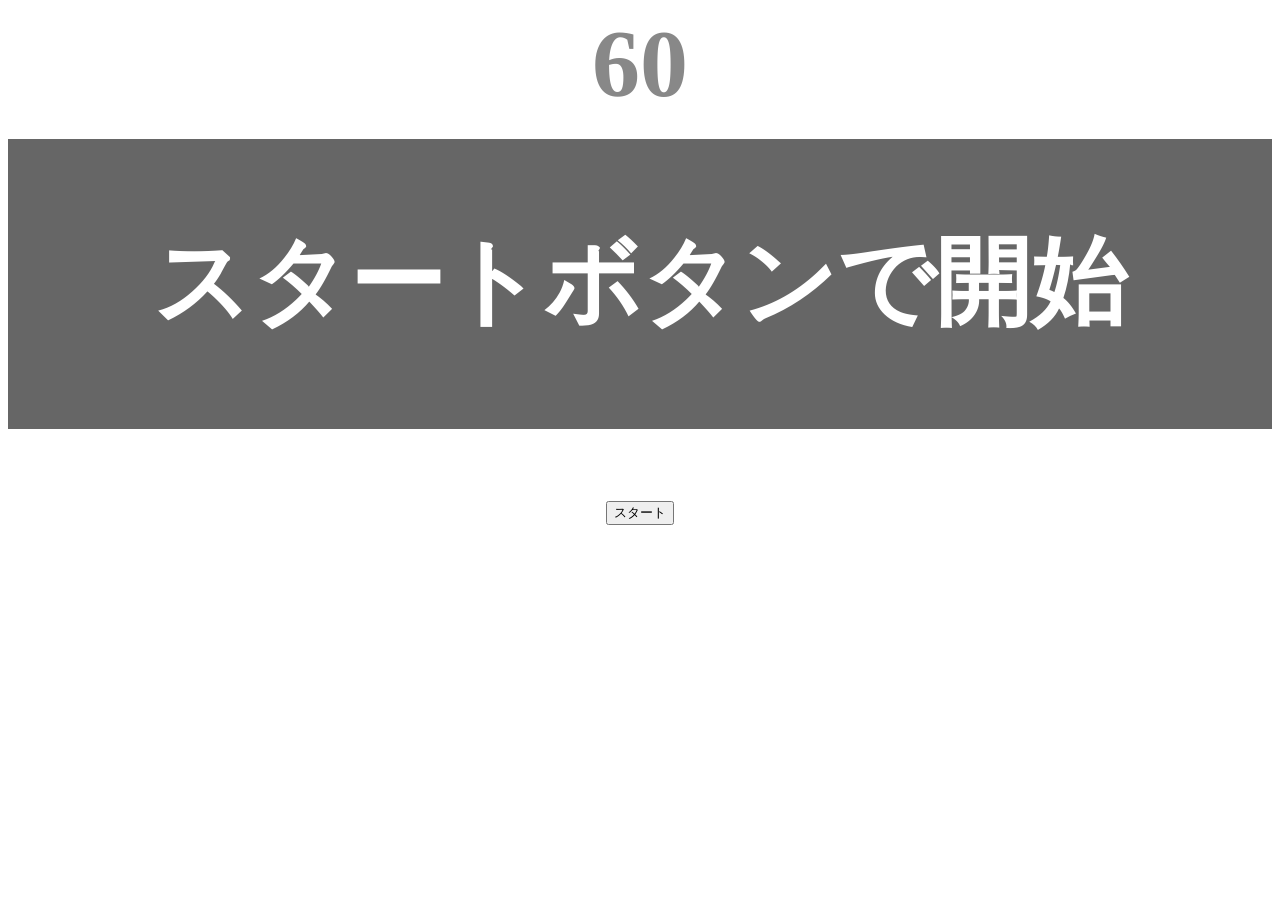
<file: kadai_001/index.html>
<!DOCTYPE html>
<html lang="ja">
  <head>
    <title>タイピングゲーム</title>
    <meta charset="utf-8">
    <meta name="description" content="【JavaScript応用編】簡易的なタイピングゲームです。">
    <meta name="viewport" content="width=device-width, initial-scale=1.0">
    <link rel="stylesheet" href="./style.css">
  </head>
  <body>
    <p id="count" class="count">60</p>
    <div id="wrap" class="wrap">
      <span id="typed" class="typed"></span><span id="untyped"></span>
    </div>
    <p id="count-num" class="count-num"></p>
    <button id="start">スタート</button>
    <script type="text/javascript" src="./main.js"></script>
  </body>
</html>
</file>
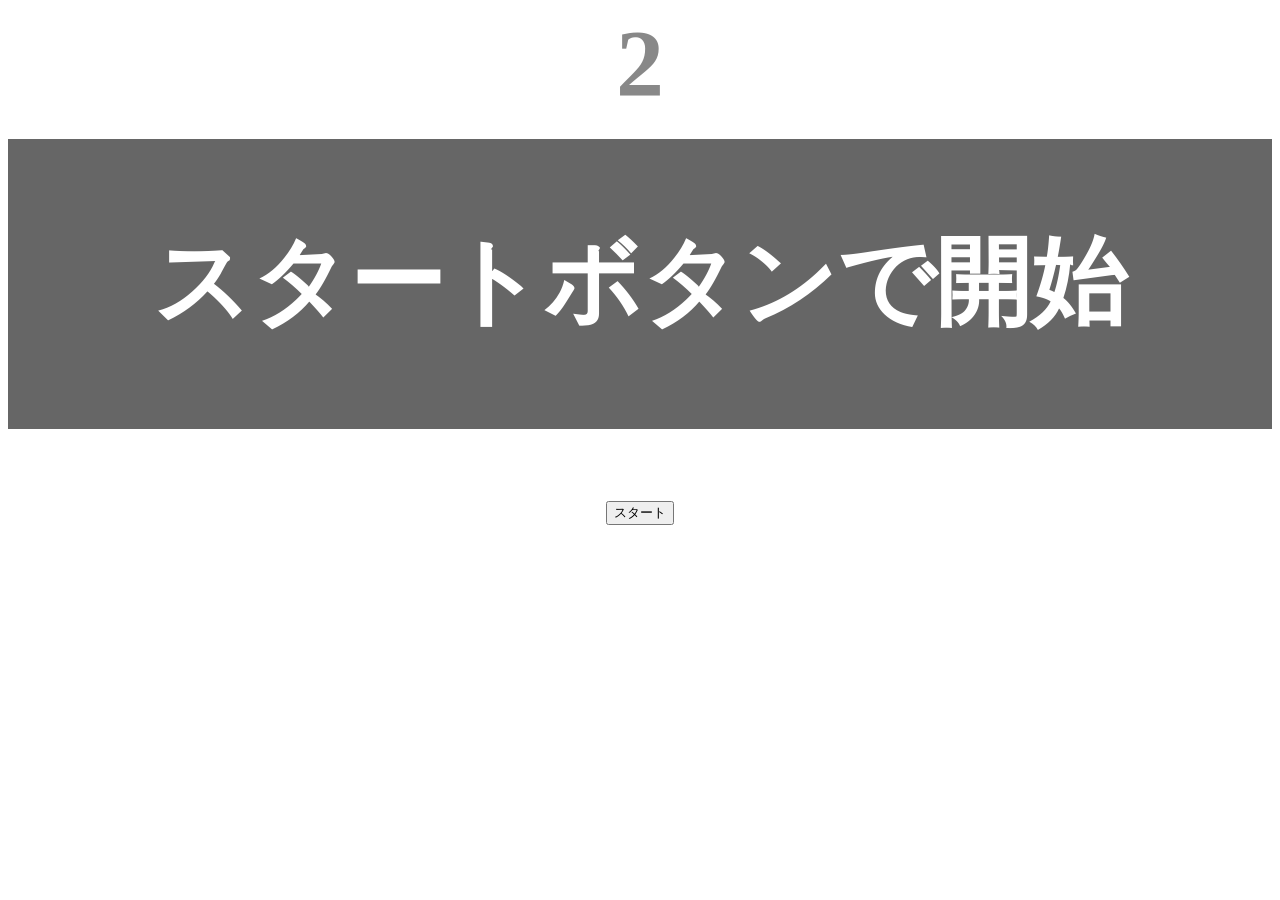
<file: kadai_002/index.html>
<!DOCTYPE html>
<html lang="ja">
  <head>
    <title>タイピングゲーム</title>
    <meta charset="utf-8">
    <meta name="description" content="【JavaScript応用編】簡易的なタイピングゲームです。">
    <meta name="viewport" content="width=device-width, initial-scale=1.0">
    <link rel="stylesheet" href="./style.css">
  </head>
  <body>
    <p id="count" class="count">2</p>
    <div id="wrap" class="wrap">
      <span id="typed" class="typed"></span><span id="untyped"></span>
    </div>
    <button id="start">スタート</button>
    <script type="text/javascript" src="./main.js"></script>
  </body>
</html>
</file>
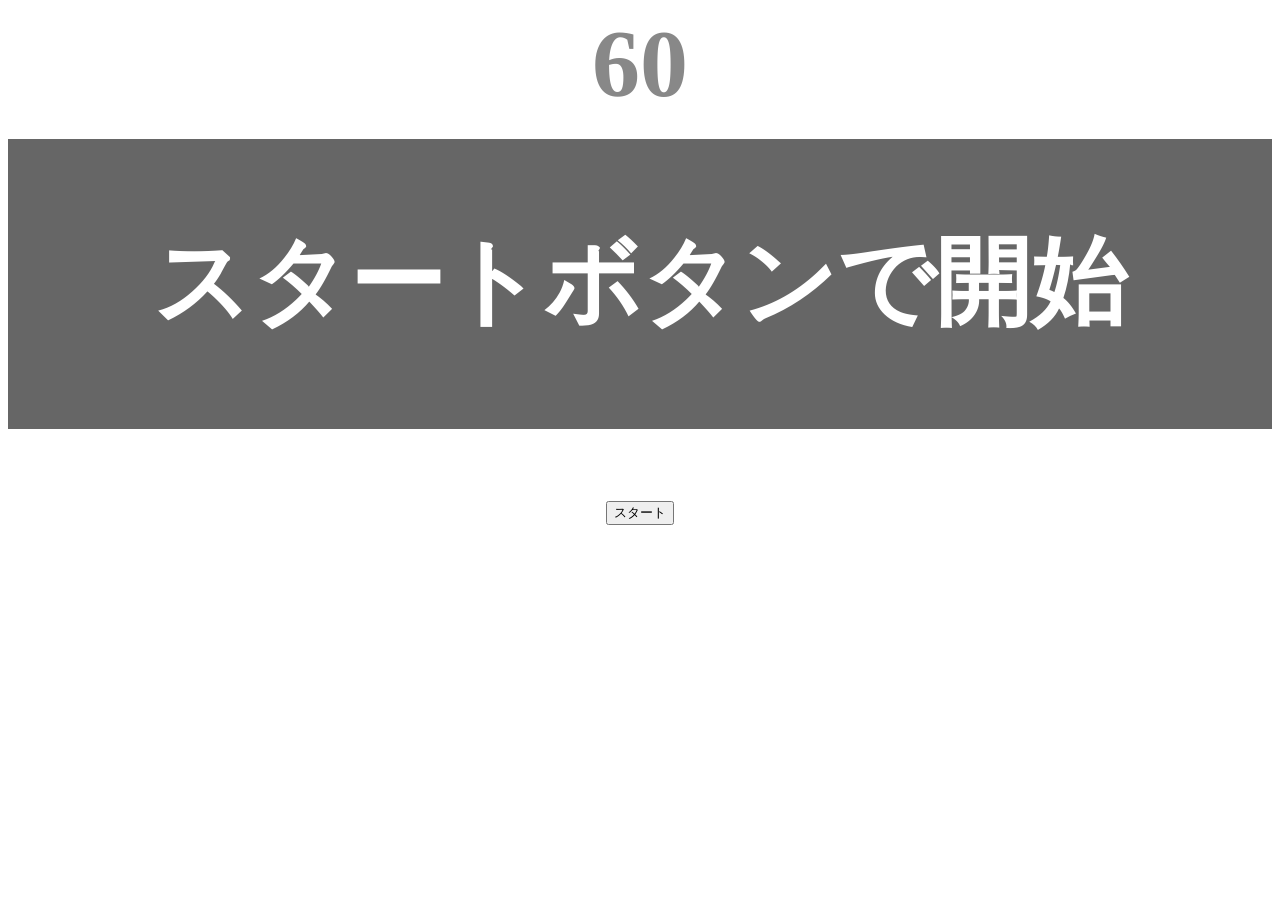
<file: kadai_tutorial_output/index.html>
<!DOCTYPE html>
<html lang="ja">
  <head>
    <title>タイピングゲーム</title>
    <meta charset="utf-8">
    <meta name="description" content="【JavaScript応用編】簡易的なタイピングゲームです。">
    <meta name="viewport" content="width=device-width, initial-scale=1.0">
    <link rel="stylesheet" href="./style.css">
  </head>
  <body>
    <p id="count" class="count">60</p>
    <div id="wrap" class="wrap">
      <span id="typed" class="typed"></span><span id="untyped"></span>
    </div>
    <button id="start">スタート</button>
    <script type="text/javascript" src="./main.js"></script>
  </body>
</html>
</file>
<file: kadai_001/style.css>
body {
  font-size: 6em;
  text-align: center;
}

.count {
  margin: 0;
  font-weight: bold;
  color: #888;
}

.wrap {
  margin-top: 20px;
  padding: 80px 40px;
  background-color: #666;
  font-weight: bold;
  color: #fff;
}

.typed {
  color: lightgreen;
}

.mistyped {
  background-color: red;
}

.count {
  margin: 0;
  font-weight: bold;
  color: #888;
}

.count-num {
  margin: 0;
  font-weight: bold;
  color: #888;
}
</file>
<file: kadai_002/style.css>
body {
  font-size: 6em;
  text-align: center;
}

.count {
  margin: 0;
  font-weight: bold;
  color: #888;
}

.wrap {
  margin-top: 20px;
  padding: 80px 40px;
  background-color: #666;
  font-weight: bold;
  color: #fff;
}

.typed {
  color: lightgreen;
}

.mistyped {
  background-color: red;
}
</file>
<file: kadai_tutorial_output/style.css>
body {
  font-size: 6em;
  text-align: center;
}

.count {
  margin: 0;
  font-weight: bold;
  color: #888;
}

.wrap {
  margin-top: 20px;
  padding: 80px 40px;
  background-color: #666;
  font-weight: bold;
  color: #fff;
}

.typed {
  color: lightgreen;
}

.mistyped {
  background-color: red;
}
</file>
